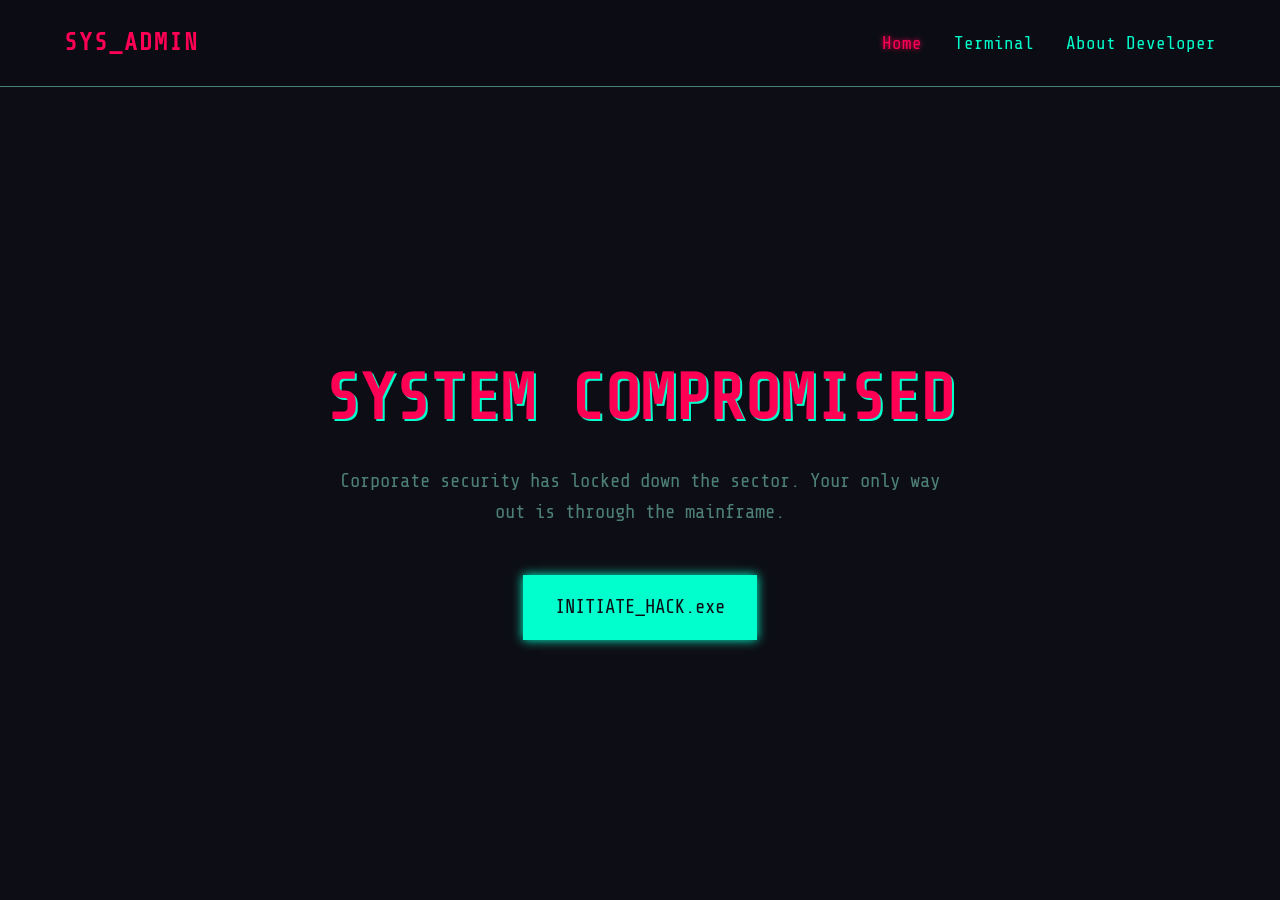
<file: index.html>
<!DOCTYPE html>
<html lang="en">
<head>
    <meta charset="UTF-8">
    <meta name="viewport" content="width=device-width, initial-scale=1.0">
    <title>Cyberpunk Hacker Escape</title>
    
    <link rel="icon" type="image/png" href="assets/ui/skull.png">
    
    <link href="https://fonts.googleapis.com/css2?family=Share+Tech+Mono&display=swap" rel="stylesheet">
    
    <link rel="stylesheet" href="css/global.css">
    <link rel="stylesheet" href="css/navbar.css">
    <link rel="stylesheet" href="css/index.css">
</head>
<body>

    <nav class="navbar">
        <div class="nav-brand">SYS_ADMIN</div>
        <ul class="nav-links">
            <li><a href="index.html" class="active">Home</a></li>
            <li><a href="game.html">Terminal</a></li>
            <li><a href="about.html">About Developer</a></li>
        </ul>
    </nav>

    <main class="hero-section">
        <h1 class="glitch-title">SYSTEM COMPROMISED</h1>
        <p class="subtitle">Corporate security has locked down the sector. Your only way out is through the mainframe.</p>
        
        <a href="game.html" class="btn-neon">INITIATE_HACK.exe</a>
    </main>

    <script src="js/cursor.js"></script>

</body>
</html>
</file>
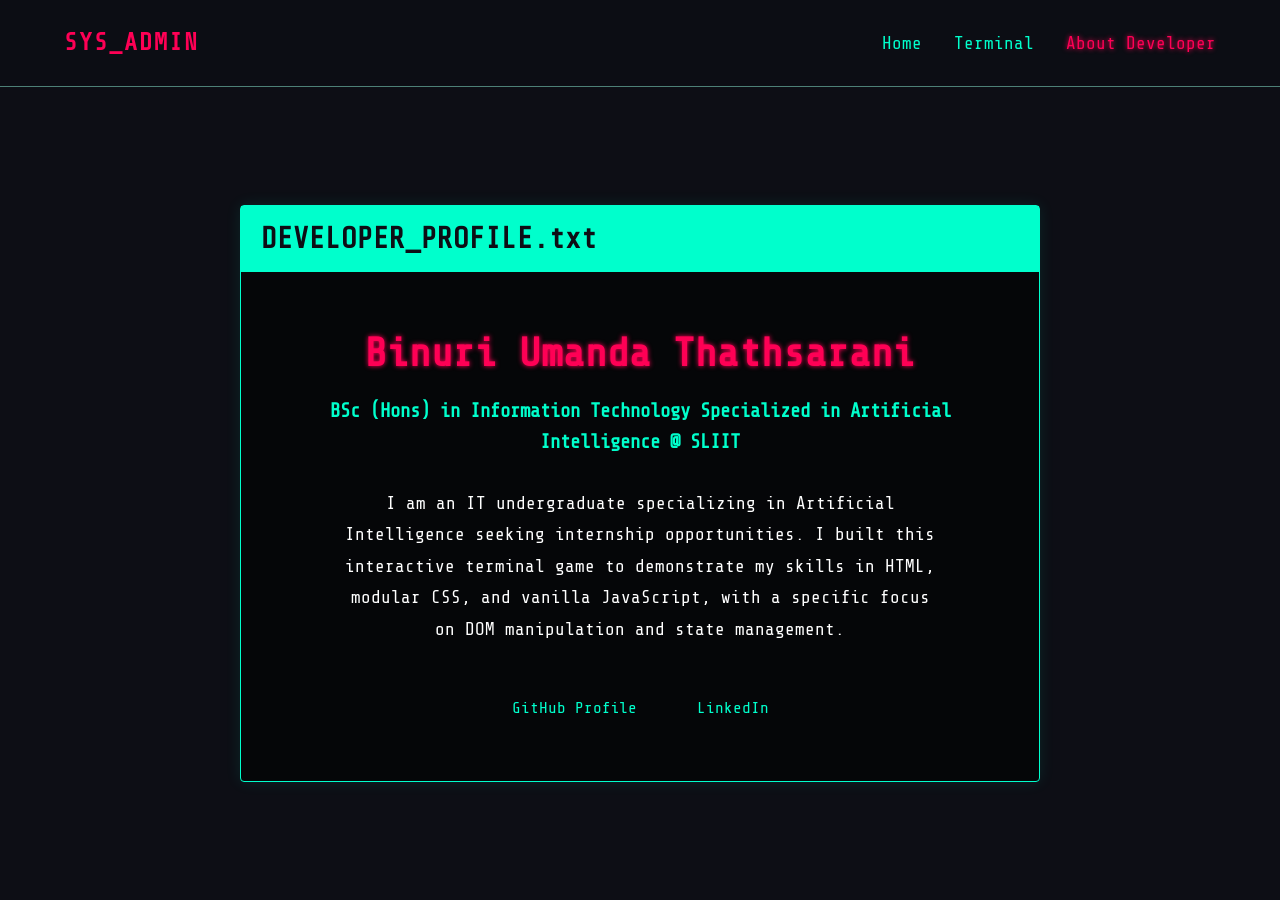
<file: about.html>
<!DOCTYPE html>
<html lang="en">
<head>
    <meta charset="UTF-8">
    <meta name="viewport" content="width=device-width, initial-scale=1.0">
    <title>About Developer - Cyberpunk Hacker Escape</title>
    
    <link rel="icon" type="image/png" href="assets/ui/skull.png">
    <link href="https://fonts.googleapis.com/css2?family=Share+Tech+Mono&display=swap" rel="stylesheet">
    
    <link rel="stylesheet" href="css/global.css">
    <link rel="stylesheet" href="css/navbar.css">
    <link rel="stylesheet" href="css/about.css">
</head>
<body>

    <nav class="navbar">
        <div class="nav-brand">SYS_ADMIN</div>
        <ul class="nav-links">
            <li><a href="index.html">Home</a></li>
            <li><a href="game.html">Terminal</a></li>
            <li><a href="about.html" class="active">About Developer</a></li>
        </ul>
    </nav>

    <main class="about-container">
        <div class="profile-card">
            <div class="profile-header">
                <h2>DEVELOPER_PROFILE.txt</h2>
            </div>
            
            <div class="profile-body">
                <h1>Binuri Umanda Thathsarani</h1>
                <h3>BSc (Hons) in Information Technology Specialized in Artificial Intelligence @ SLIIT</h3>
                
                <p>I am an IT undergraduate specializing in Artificial Intelligence seeking internship opportunities. I built this interactive terminal game to demonstrate my skills in HTML, modular CSS, and vanilla JavaScript, with a specific focus on DOM manipulation and state management.</p>
                
                <div class="social-links">
                    <a href="https://github.com/YourUsername" target="_blank" rel="noopener" class="btn-neon">GitHub Profile</a>
                    <a href="https://linkedin.com/in/YourUsername" target="_blank" rel="noopener" class="btn-neon">LinkedIn</a>
                </div>
            </div>
        </div>
    </main>

    <script src="js/cursor.js"></script>
</body>
</html>
</file>
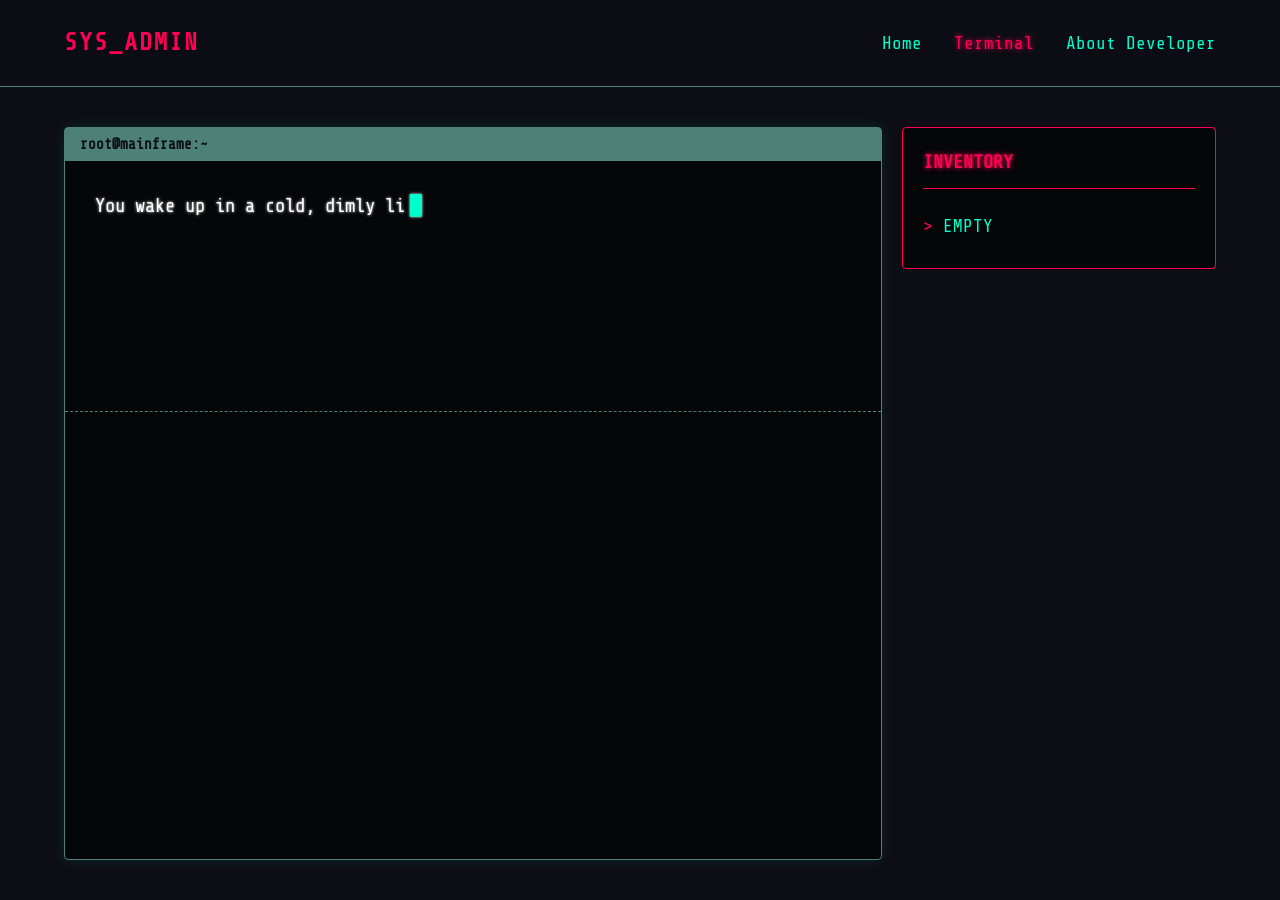
<file: game.html>
<!DOCTYPE html>
<html lang="en">
<head>
    <meta charset="UTF-8">
    <meta name="viewport" content="width=device-width, initial-scale=1.0">
    <title>Terminal - Cyberpunk Hacker Escape</title>
    
    <link rel="icon" type="image/png" href="assets/ui/skull.png">
    <link href="https://fonts.googleapis.com/css2?family=Share+Tech+Mono&display=swap" rel="stylesheet">
    
    <link rel="stylesheet" href="css/global.css">
    <link rel="stylesheet" href="css/navbar.css">
    <link rel="stylesheet" href="css/game.css">
</head>
<body>

    <nav class="navbar">
        <div class="nav-brand">SYS_ADMIN</div>
        <ul class="nav-links">
            <li><a href="index.html">Home</a></li>
            <li><a href="game.html" class="active">Terminal</a></li>
            <li><a href="about.html">About Developer</a></li>
        </ul>
    </nav>

    <main class="game-container">
        <div class="terminal-window">
            <div class="terminal-header">
                <span>root@mainframe:~</span>
            </div>
            
            <div class="terminal-body" id="story-text"></div>
            
            <div class="choices-container" id="choice-buttons"></div>
        </div>

        <aside class="inventory-panel">
            <h3>INVENTORY</h3>
            <ul id="inventory-list"></ul>
        </aside>

        <div id="minigame-overlay" class="hidden">
            <div class="minigame-box">
                <h3>FIREWALL BYPASS</h3>
                <div class="timing-bar-container">
                    <div class="target-zone"></div>
                    <div id="moving-cursor"></div>
                </div>
                <button id="hack-btn" class="btn-neon">EXECUTE</button>
            </div>
        </div>
    </main>

    <script src="js/cursor.js"></script>
    <script src="js/storyData.js"></script>
    <script src="js/game.js"></script>
</body>
</html>
</file>
<file: css/global.css>
:root {
    --bg-color: #0d0e15;   
    --text-main: #00ffcc;   
    --text-muted: #4d8076;   
    --accent-color: #ff0055;  
    --terminal-font: 'Share Tech Mono', monospace;
}

* {
    margin: 0;
    padding: 0;
    box-sizing: border-box;
}

body {
    background-color: var(--bg-color);
    color: var(--text-main);
    font-family: var(--terminal-font);
    line-height: 1.6;
    display: flex;
    flex-direction: column;
    min-height: 100vh;
}

a {
    text-decoration: none;
    color: var(--text-main);
}

.neon-spark {
    position: fixed;
    width: 6px;
    height: 6px;
    background-color: var(--text-main);
    box-shadow: 0 0 10px var(--text-main), 0 0 20px var(--text-main); 
    border-radius: 50%;
    pointer-events: none; 
    z-index: 9999; 
    animation: sparkFade 0.8s forwards; 
}

.neon-spark.pink {
    background-color: var(--accent-color);
    box-shadow: 0 0 10px var(--accent-color), 0 0 20px var(--accent-color);
}

@keyframes sparkFade {
    0% {
        opacity: 1;
        transform: scale(1) translateY(0);
    }
    100% {
        opacity: 0;
        transform: scale(0) translateY(30px);
    }
}
</file>
<file: css/navbar.css>
.navbar {
    display: flex;
    justify-content: space-between;
    align-items: center;
    padding: 1.5rem 5%;
    border-bottom: 1px solid var(--text-muted);
    background-color: rgba(13, 14, 21, 0.9);
}

.nav-brand {
    font-size: 1.5rem;
    font-weight: bold;
    color: var(--accent-color);
    letter-spacing: 2px;
}

.nav-links {
    list-style: none;
    display: flex;
    gap: 2rem;
}

.nav-links a {
    font-size: 1.1rem;
    transition: color 0.3s ease;
}

.nav-links a:hover, .nav-links a.active {
    color: var(--accent-color);
    text-shadow: 0 0 5px var(--accent-color);
}
</file>
<file: css/index.css>
.hero-section {
    flex: 1;
    display: flex;
    flex-direction: column;
    justify-content: center;
    align-items: center;
    text-align: center;
    padding: 0 20px;
}

.glitch-title {
    font-size: 4rem;
    color: var(--accent-color);
    margin-bottom: 1rem;
    text-shadow: 2px 2px 0px #00ffcc, -2px -2px 0px #0d0e15;
}

.subtitle {
    font-size: 1.2rem;
    max-width: 600px;
    margin-bottom: 3rem;
    color: var(--text-muted);
}

.btn-neon {
    display: inline-block;
    padding: 15px 30px;
    font-size: 1.2rem;
    color: var(--bg-color);
    background-color: var(--text-main);
    border: 2px solid var(--text-main);
    box-shadow: 0 0 10px var(--text-main);
    transition: all 0.2s ease-in-out;
    cursor: pointer;
}

.btn-neon:hover {
    background-color: transparent;
    color: var(--text-main);
    box-shadow: 0 0 20px var(--text-main), inset 0 0 10px var(--text-main);
}
</file>
<file: css/about.css>
.about-container {
    flex: 1;
    display: flex;
    justify-content: center;
    align-items: center;
    padding: 40px 20px;
}

.profile-card {
    width: 100%;
    max-width: 800px;
    background-color: rgba(0, 0, 0, 0.6);
    border: 1px solid var(--text-main);
    box-shadow: 0 0 15px rgba(0, 255, 204, 0.1);
    border-radius: 4px;
}

.profile-header {
    background-color: var(--text-main);
    color: var(--bg-color);
    padding: 10px 20px;
    font-size: 1.2rem;
    font-weight: bold;
}

.profile-body {
    padding: 50px 40px;
    text-align: center;
}

.profile-body h1 {
    color: var(--accent-color);
    font-size: 2.5rem;
    margin-bottom: 10px;
    text-shadow: 0 0 5px var(--accent-color);
}

.profile-body h3 {
    color: var(--text-main);
    margin-bottom: 30px;
    font-size: 1.2rem;
}

.profile-body p {
    color: #fff;
    font-size: 1.1rem;
    line-height: 1.8;
    margin-bottom: 40px;
    max-width: 600px;
    margin-left: auto;
    margin-right: auto;
}

.social-links {
    display: flex;
    gap: 20px;
    justify-content: center;
}

.social-links .btn-neon {
    font-size: 1rem;
    padding: 10px 20px;
}
</file>
<file: css/game.css>
.game-container {
    flex: 1;
    display: flex;
    gap: 20px;
    padding: 40px 5%;
    max-width: 1400px;
    margin: 0 auto;
    width: 100%;
}

.terminal-window {
    flex: 3;
    background-color: rgba(0, 0, 0, 0.6);
    border: 1px solid var(--text-muted);
    border-radius: 4px;
    display: flex;
    flex-direction: column;
    box-shadow: 0 0 15px rgba(0, 255, 204, 0.1);
}

.terminal-header {
    background-color: var(--text-muted);
    color: var(--bg-color);
    padding: 5px 15px;
    font-weight: bold;
    font-size: 0.9rem;
}

.terminal-body {
    padding: 30px;
    font-size: 1.2rem;
    min-height: 250px;
    color: #fff;
    text-shadow: 0 0 3px #fff;
}

.choices-container {
    padding: 20px 30px;
    display: flex;
    flex-direction: column;
    gap: 15px;
    border-top: 1px dashed var(--text-muted);
}

.choice-btn {
    background-color: transparent;
    color: var(--text-main);
    border: 1px solid var(--text-main);
    padding: 15px;
    font-family: var(--terminal-font);
    font-size: 1rem;
    text-align: left;
    cursor: pointer;
    transition: all 0.2s;
}

.choice-btn:hover {
    background-color: var(--text-main);
    color: var(--bg-color);
    box-shadow: 0 0 10px var(--text-main);
}

.inventory-panel {
    flex: 1;
    background-color: rgba(0, 0, 0, 0.6);
    border: 1px solid var(--accent-color);
    padding: 20px;
    border-radius: 4px;
    height: fit-content;
}

.inventory-panel h3 {
    color: var(--accent-color);
    border-bottom: 1px solid var(--accent-color);
    padding-bottom: 10px;
    margin-bottom: 15px;
    text-shadow: 0 0 5px var(--accent-color);
}

#inventory-list {
    list-style-type: none;
}

#inventory-list li {
    padding: 8px 0;
    color: var(--text-main);
    font-size: 1.1rem;
}

#inventory-list li::before {
    content: "> ";
    color: var(--accent-color);
}

#story-text::after {
    content: '█';
    color: var(--text-main);
    animation: blink 1s step-end infinite;
    margin-left: 5px;
}

@keyframes blink {
    0%, 100% { opacity: 1; }
    50% { opacity: 0; }
}

.hidden {
    display: none !important;
}

#minigame-overlay {
    position: fixed;
    top: 0;
    left: 0;
    width: 100%;
    height: 100%;
    background: rgba(13, 14, 21, 0.95);
    z-index: 1000;
    display: flex;
    justify-content: center;
    align-items: center;
}

.minigame-box {
    background: var(--bg-color);
    border: 2px solid var(--accent-color);
    padding: 50px;
    text-align: center;
    box-shadow: 0 0 30px rgba(255, 0, 85, 0.4);
    border-radius: 4px;
}

.minigame-box h3 {
    color: var(--accent-color);
    margin-bottom: 30px;
    font-size: 2rem;
    letter-spacing: 2px;
}

.timing-bar-container {
    width: 300px;
    height: 40px;
    background: #111;
    border: 1px solid var(--text-muted);
    position: relative;
    margin-bottom: 30px;
    margin-left: auto;
    margin-right: auto;
}

.target-zone {
    position: absolute;
    left: 120px;
    width: 60px;
    height: 100%;
    background: rgba(0, 255, 204, 0.2);
    border-left: 2px solid var(--text-main);
    border-right: 2px solid var(--text-main);
}

#moving-cursor {
    position: absolute;
    left: 0;
    top: -5px;
    width: 10px;
    height: 50px;
    background: var(--accent-color);
    box-shadow: 0 0 15px var(--accent-color);
}

.system-critical {
    border-color: var(--accent-color) !important;
    box-shadow: 0 0 30px rgba(255, 0, 85, 0.4) !important;
    animation: terminal-shake 0.4s infinite;
}

@keyframes terminal-shake {
    0% { transform: translate(1px, 1px) rotate(0deg); }
    20% { transform: translate(-2px, -1px) rotate(-1deg); }
    40% { transform: translate(-1px, 2px) rotate(1deg); }
    60% { transform: translate(2px, 1px) rotate(0deg); }
    80% { transform: translate(1px, -2px) rotate(-1deg); }
    100% { transform: translate(1px, 1px) rotate(0deg); }
}
</file>
